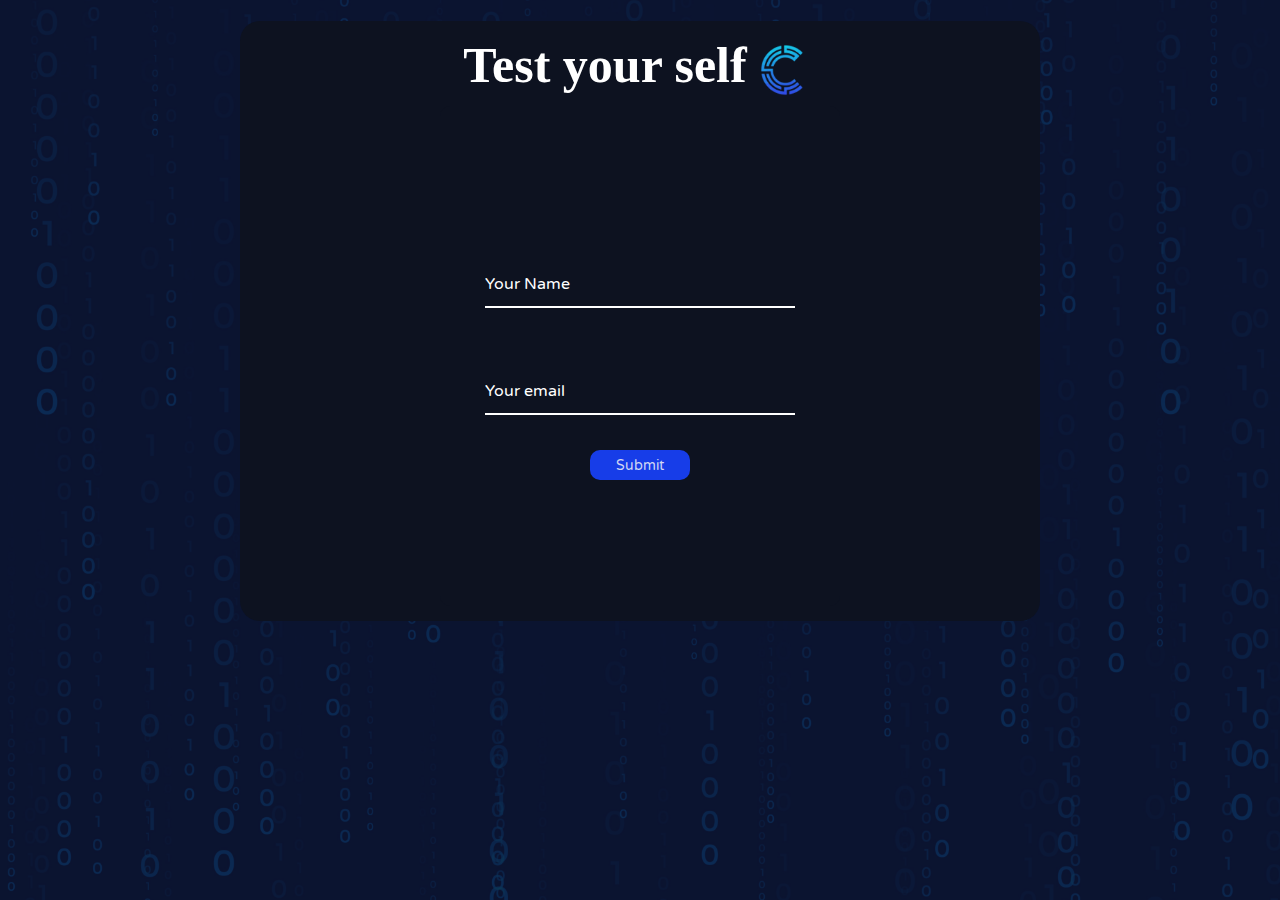
<file: index.html>
<!DOCTYPE html>
<html lang="en">
<head>
    <meta charset="UTF-8">
    <meta name="viewport" content="width=device-width, initial-scale=1.0">
    <link rel="stylesheet" href="style.css">
    <link rel="icon" type="img" href="img/official-logo.png">
    <link rel="stylesheet" href="https://cdnjs.cloudflare.com/ajax/libs/font-awesome/6.6.0/css/all.min.css" integrity="sha512-Kc323vGBEqzTmouAECnVceyQqyqdsSiqLQISBL29aUW4U/M7pSPA/gEUZQqv1cwx4OnYxTxve5UMg5GT6L4JJg==" crossorigin="anonymous" referrerpolicy="no-referrer" />
    <title>Quiz feauture</title>
</head>

<body>
    <div class="container">
        <!-- form to begin the quiz -->
        <div class="heading">
        <h1 id="h1">Test your self</h1>
            <img src="Img/official-logo.png" alt="official-logo">
        </div>
        <div class="form-box" id="myForm">
                <div class="input-box">
                    <input id="username" class="name" type="text" placeholder="Your Name">
                    <i class="fa-solid fa-user"></i>
                </div>
                <div class="input-box">
                    <input id="email" class="email" type="email" placeholder="Your email">
                    <i class="fa-solid fa-envelope"></i>
                </div>
            <input id="submitBtn" type="button" value="Submit">
        </div>
        <div class="choosen-quiz hide">
            <h2>Choose the category</h2>
            <button class="STARTEXAMELEMENTVERYSECRETCLASSTHATNOONECANACCESORPREDICTCAUSEITISSOHARDTOBEPREDICTED"
                id="html"><img src="Img/HTML PNG.png" alt="HTML"> </button>
            <button class="STARTEXAMELEMENTVERYSECRETCLASSTHATNOONECANACCESORPREDICTCAUSEITISSOHARDTOBEPREDICTED"
                id="css"><img src="Img/CSS PNG.png" alt="CSS"></button>
            <button class="STARTEXAMELEMENTVERYSECRETCLASSTHATNOONECANACCESORPREDICTCAUSEITISSOHARDTOBEPREDICTED"
                id="js"><img src="Img/JS PNG.png" alt="java script"></button>
            <button class="STARTEXAMELEMENTVERYSECRETCLASSTHATNOONECANACCESORPREDICTCAUSEITISSOHARDTOBEPREDICTED"
                id="java"><img src="Img/java.png" alt=""></button>
            <button class="STARTEXAMELEMENTVERYSECRETCLASSTHATNOONECANACCESORPREDICTCAUSEITISSOHARDTOBEPREDICTED"
                id="python"><img src="Img/python.png" alt=""> </button>
            <button class="STARTEXAMELEMENTVERYSECRETCLASSTHATNOONECANACCESORPREDICTCAUSEITISSOHARDTOBEPREDICTED"
                id="cpp"><img src="Img/c++.png" alt=""></button>
            <button class="STARTEXAMELEMENTVERYSECRETCLASSTHATNOONECANACCESORPREDICTCAUSEITISSOHARDTOBEPREDICTED"
                id="c"><img src="Img/c.png" alt=""></button>
        </div>
        <!-- end form -->
        <!-- all quiz content -->
        <div class="quiz-app hide">
            <div class="question-info" id="question-info">
                <div class="category">
                    category : <span>ML</span>
                </div>
                <div class="count" id="count">
                    Question count : <span></span>
                </div>
            </div>
            <!-- question area -->
            <div class="question_area"></div>
            <!-- answers area -->
            <div class="answers_area "></div>
            <!-- to submit the question -->
            <button class="submit-button">Submit answer</button>
            <!-- bullets -->
            <div class="bullets">
                <div class="spans">
                </div>
                <div class="countdown">
                </div>
            </div>
            <div class="results"></div>
        </div>
    </div>
    <script src="main.js"></script>
</body>

</html>
</file>
<file: style.css>
@import url('https://fonts.googleapis.com/css2?family=Varela+Round&display=swap');

*{
    margin: 0;
    padding: 0;
    box-sizing: border-box;
    font-family: "Varela Round", sans-serif;
    scroll-behavior: smooth;
}
:root{
    --primary-color:  hsl(229, 82%, 50%);
    --secondary-color: #18bce9;
    --bg-color : #0E1636;
    --sec-bg-color: #0d1220;
    --text-color: #fff;
}

body {
  background-color: var(--bg-color);
  background-image: url(Img/bg.png);
  background-repeat: no-repeat;
  background-position: center;
  display: flex;
  justify-content: center;
  align-items: center;
}
.container {
  height: 600px;
  width: 800px;
  border-radius: 20px;
  display: flex;
  flex-direction: column;
  align-items: center;
  justify-content: center;
  text-align: center;
  background-color: var(--sec-bg-color);
  transform: translateY(3.5%);
}
.container h1 {
  font-family: serif;
  font-size: 50px;
  color: #fff;
}
.heading{
  display: flex;
  justify-content: space-evenly;
}
.heading img{
  position: relative;
  bottom: 1px;
  width: 70px;
}
.form-box{
  background-color: var(--sec-bg-color);
  width: 400px;
  height: 500px;
  display: flex;
  flex-direction: column;
  align-items: center;
  justify-content: center;
  border-radius: 10px;
  transition: 1s ease;

}
.form-box .input-box{
  position: relative;
  margin: 30px 0px;
  width: 310px;
  border-bottom: 2px #fff solid;
}
.form-box .input-box input{
  width: 100%;
  height: 45px;
  background-color: transparent;
  padding: 0px 20px 0px 5;
  border: none;
  outline: none;
  color: #fff;
  font-size: 16px;
}
input::placeholder{
  color: #fff;
}
.input-box i{
  position: absolute;
  color: #fff;
  right: 0;
  top: 13px;
}



.STARTEXAMELEMENTVERYSECRETCLASSTHATNOONECANACCESORPREDICTCAUSEITISSOHARDTOBEPREDICTED {
  background-color: #d1d7f3;
  font-weight: bold;
  font-size: 17px;
  font-family: serif;
  color: #152864;
  border: 0px;
  height: 100px;
  width: 100px;
  border-radius: 3px;
  margin-bottom: 7px;
  margin-left: 5px;
  transition: 0.5s ease;
}
.STARTEXAMELEMENTVERYSECRETCLASSTHATNOONECANACCESORPREDICTCAUSEITISSOHARDTOBEPREDICTED
  img {
  width: 65px;
  height: 80px;
  cursor: pointer;
}
.STARTEXAMELEMENTVERYSECRETCLASSTHATNOONECANACCESORPREDICTCAUSEITISSOHARDTOBEPREDICTED:hover{
  height: 110px;
  width: 110px;
}
.choosen-quiz h2 {
  font-family: system-ui;
  color: var(--text-color);
  font-size: 30px;
  margin-bottom: 20px;
}
.choosen-quiz {
  padding: 20px;
  margin: 10px;
  animation: choqu;
  animation-duration: 1s;
  opacity: 1;
}
@keyframes choqu {
  0% {
    opacity: 0;
  }
  100% {
    opacity: 1;
  }
}
.quiz-app {
  display: flex;
  flex-direction: column;
  align-items: center;
  justify-content: center;
}
.quiz-app .question_area {
  font-size: 25px;
  color: var(--text-color) ;
  padding: 15px 7px;
  width: 100%;
}
.quiz-app .answers_area {
  padding: 40px;
  font-size: 20px;
  width: 100%;
  text-align: left;
  color: white;
}
.quiz-app .answers_area .answer {
  padding: 10px 0;
}
.answer input {
  margin-right: 10px;
  width: 20px;
  height: 20px;
}
.answer input[type="radio"]:checked{
  accent-color: var(--secondary-color);
}
.answer input[type="radio"]:checked + label {
  color: var(--secondary-color);

}
.answer label {
  cursor: pointer;
  font-weight: bold;
  font-size: 20px;
  position: relative;
  top: -1px;
}
.submit-button {
  transform: translate(250%, -150%);
  font-size: 17px;
  background-color: var(--primary-color);
  color: #d1d7f3;
  border: 0px;
  border-radius: 10px;
  margin-top: 5px;
  height: 40px;
  width: 130px;
  text-align: center;
  cursor: pointer;
}
.quiz-app .bullets {
  display: flex;
  padding: 20px;
  font-size: 20px;
  border-radius: 3px;
  color: rgb(224, 40, 40);
}
.quiz-app .bullets .spans {
  flex: 1;
  display: flex;
}
.quiz-app .bullets .spans span {
  width: 20px;
  height: 20px;
  background-color: #ddd;
  margin-right: 5px;
  border-radius: 50%;
}
.quiz-app .bullets .spans span.on {
  background-color: rgb(6, 150, 102);
}
.quiz-app .results span {
  font-weight: bold;
}
.quiz-app .results span.perfect {
  color: rgb(32, 32, 177);
}
.quiz-app .results span.good {
  color: green;
}
.quiz-app .results span.bad {
  color: red;
}

.quiz-app .results {
  font-family: monospace;
  font-size: 25px;
}
#submitBtn {
  background-color: var(--primary-color);
  color: #d1d7f3;
  border: 0px;
  border-radius: 10px;
  font-size: 14px;
  margin-top: 5px;
  height: 30px;
  width: 100px;
  text-align: center;
  cursor: pointer;
}

.question-info {
  font-size: 20px;
  font-weight: bold;
  color: goldenrod;
  width: 500px;
  padding: 5px;
  margin: 20px 0px 0px;
  display: flex;
  flex-direction: column;
  justify-content: center;
  align-items: center;
}
.question-info .category,
.question-info .count {
  padding-bottom: 5px;
  font-family: Verdana;
}

/* Media Screen */
@media (max-width: 800px) {
  .container {
    width: 600px;
    height: 500px;
  }
  .container h1 {
    font-size: 40px;
  }
  #myForm {
    padding: 15px;
    margin: 7px;
  }
  #submitBtn {
    width: 80px;
  }
  .STARTEXAMELEMENTVERYSECRETCLASSTHATNOONECANACCESORPREDICTCAUSEITISSOHARDTOBEPREDICTED {
    height: 50px;
    width: 50px;
  }
  .STARTEXAMELEMENTVERYSECRETCLASSTHATNOONECANACCESORPREDICTCAUSEITISSOHARDTOBEPREDICTED
    img {
    width: 41px;
    height: 50px;
  }
  .choosen-quiz h2 {
    font-size: 30px;
  }
  .question-info {
    font-size: 18px;
    margin: 5px;
  }
  .quiz-app .question_area {
    padding: 5px;
  }
  .question_area h4 {
    font-size: 19px;
  }
  .quiz-app .answers_area {
    padding: 0px;
  }
  .quiz-app .answers_area .answer {
    padding: 0px;
  }
  .answer input {
    width: 13px;
    height: 13px;
  }
  .answer label {
    font-size: 13px;
  }

  .quiz-app .bullets .spans span {
    width: 20px;
    height: 20px;
  }
  .submit-button {
    transform: translate(0);
    width: 90px;
    font-size: 15px;
  }
}
@media (max-width: 500px) {
  .container {
    width: 300px;
    height: 400px;
  }
  .container h1 {
    font-size: 30px;
  }
  #myForm {
    padding: 10px;
    margin: 5px;
  }
  #submitBtn {
    width: 80px;
  }
  .STARTEXAMELEMENTVERYSECRETCLASSTHATNOONECANACCESORPREDICTCAUSEITISSOHARDTOBEPREDICTED {
    height: 50px;
    width: 50px;
  }
  .STARTEXAMELEMENTVERYSECRETCLASSTHATNOONECANACCESORPREDICTCAUSEITISSOHARDTOBEPREDICTED
    img {
    width: 41px;
    height: 50px;
  }
  .choosen-quiz h2 {
    font-size: 25px;
  }
  .question-info {
    font-size: 14px;
    margin: 5px;
  }
  .quiz-app .question_area {
    padding: 5px;
  }
  .question_area h4 {
    font-size: 16px;
  }
  .quiz-app .answers_area {
    padding: 0px;
  }
  .quiz-app .answers_area .answer {
    padding: 0px;
  }
  .answer input {
    width: 13px;
    height: 13px;
  }
  .answer label {
    font-size: 13px;
  }
  .quiz-app .bullets .spans {
    display: grid;
    grid-template-columns: repeat(5, 1fr);
  }
  .quiz-app .bullets .spans span {
    width: 15px;
    height: 15px;
  }
  .submit-button {
    transform: translate(0);
    width: 83px;
    font-size: 12px;
  }
}
.hide {
  display: none;
}
</file>
